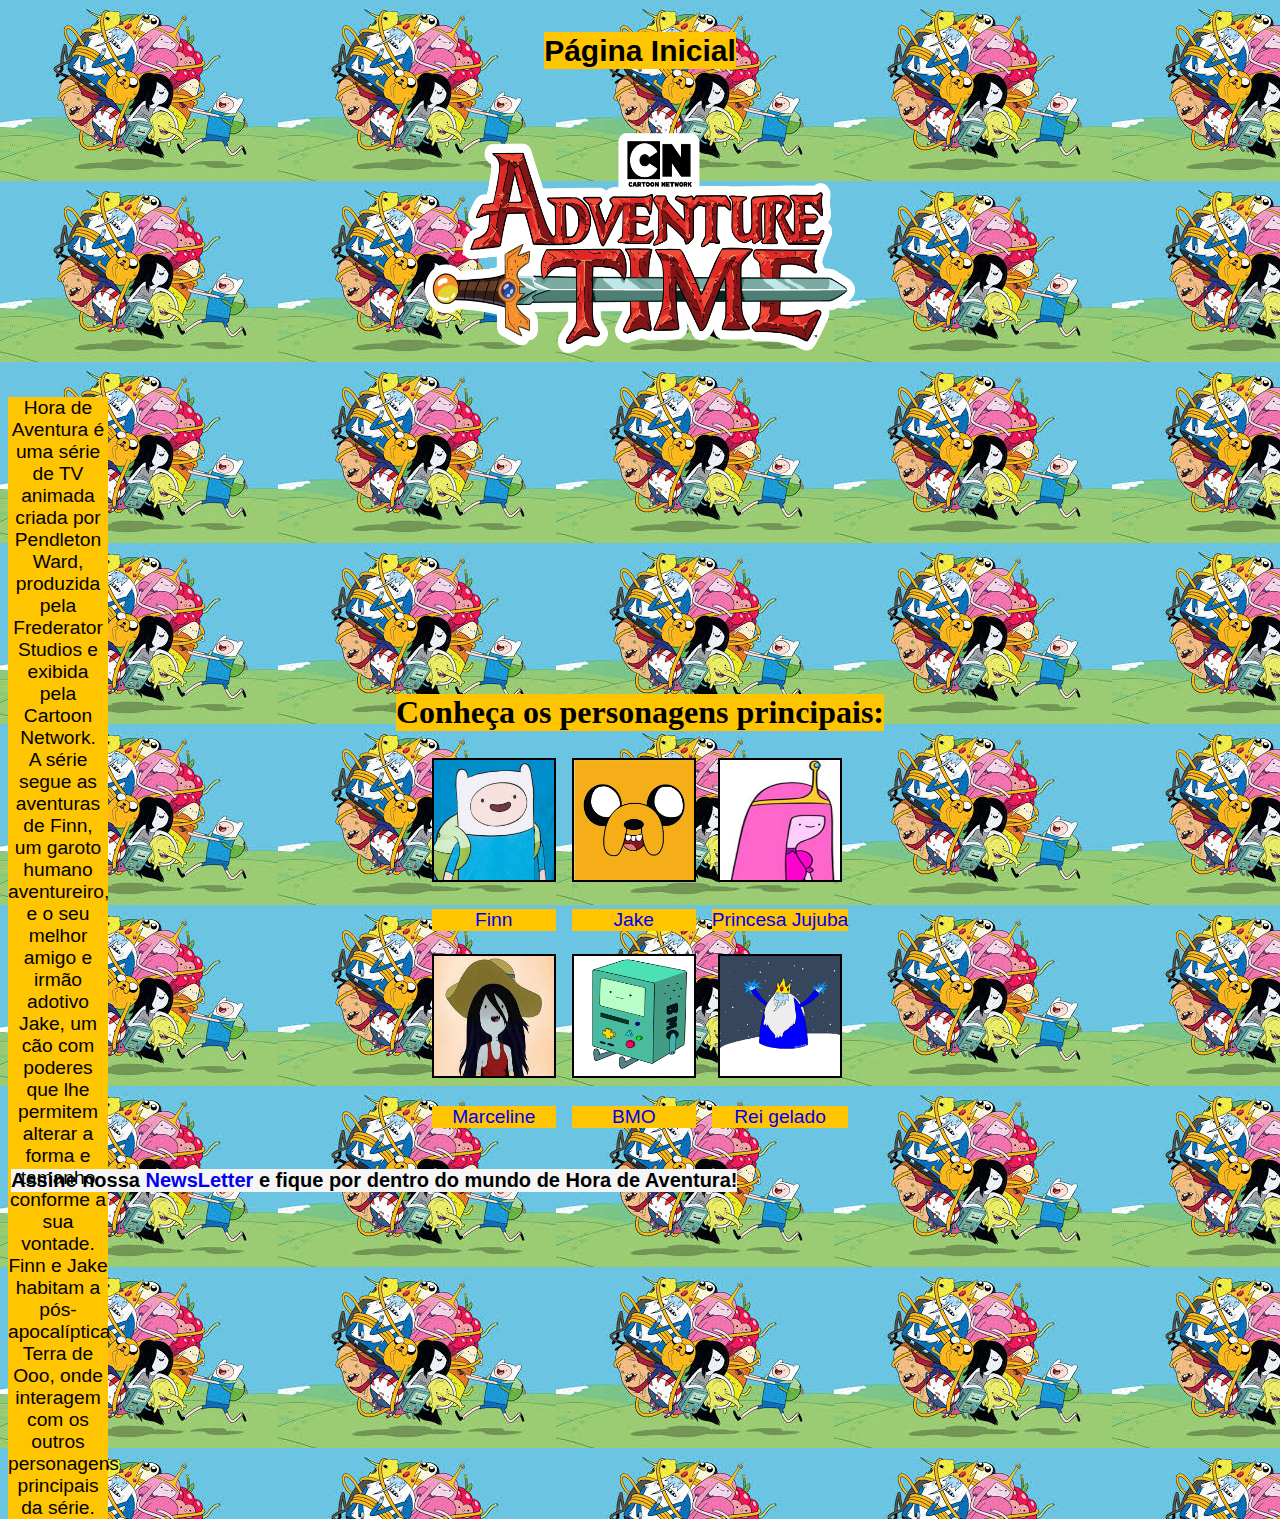
<file: HrdeAv/index.html>
<!DOCTYPE html>
<html>
<head>
	<meta charset="utf-8">
	

	<title>Hora de aventura</title>

      <!--ADICIONAR ESTILO CSS NA PAGINA-->
	<link rel="stylesheet" type="text/css" href="css/estilo.css">
</head>
<body background="img/fundoimg.png">
		<table align="center"> <!--ADICIONAR UMA TABELA-->

			<tr><!--ADICIONAR UMA LINHA NA TABELA-->
			   <th><h1> <a href="index.html"  style="text-decoration:none" class="pg">Página Inicial</a></h1></th>
		    </tr>

		</table> 

		<br><br>

         <!--INSERIR IMAGEM-->
	  <table align="center">
          <tr>
            <th> 
	          <img src="img/logo.png" class="imgg" height="220px" width="430px" class="imagem"> <br><br>
	         </th>
	        </tr>  
	   </table>       

	
         <!--PARAGRAFO-->
	   <div>
        <aside>
         <p>Hora de Aventura é uma série de TV animada criada por Pendleton Ward, produzida pela Frederator Studios e exibida pela Cartoon Network.<br>

             A série segue as aventuras de Finn, um garoto humano aventureiro, e o seu melhor amigo e irmão adotivo Jake, um cão com poderes que lhe permitem alterar a forma e tamanho conforme a sua vontade. Finn e Jake habitam a pós-apocalíptica Terra de Ooo, onde interagem com os outros personagens principais da série.</p>
        </aside>  
     </div>        
    
    <br><br><br>

       <table align="center">

    	<tr> 
    		<th> <h1>Conheça os personagens principais:</h1>
    		</th>
    	</tr>

          <br>  


      <div>   

        <table align="center">
        	<tr>
        		<th><img src="img/finn.png" title="Finn" width="120px" border="2px"></th>
        		 <th></th> <th></th> <th></th>
        		  <th><img src="img/jake.png"  title="Jake" width="120px" border="2px"></th>
        		   <th></th> <th></th> <th></th>
        		    <th><img src="img/jujuba.png" title="Princesa jujuba" width="120px" height="120px" border="2px"></th>
          </tr>

            <tr>
            	<td><a href="pag2.html"  style="text-decoration:none"><p> Finn</p></a></td>
             	<td></td><td></td><td></td>
            	    <td><a href="pag3.html"  style="text-decoration:none"><p>Jake</p></a></td>
            	     <td></td><td></td><td></td>
                 	<td><a href="pag4.html"  style="text-decoration:none"><p>Princesa Jujuba</p></a></td>
            </tr>

            <tr>
            	<th><img src="img/marceline.png" alt="Marceline" title="Marceline" width="120px" height="120px" border="2px"></a></th>
              <th></th> <th></th> <th></th>
               <th><img src="img/bmo.png" alt="BMO" title="BMO" width="120px" height="120px" border="2px"></th>
                <th></th> <th></th> <th></th>
             	 <th><img src="img/gelado.png" alt="rei gelado" title="Rei gelado" width="120px" height="120px" border="2px"></th>
            </tr>

            <tr>
            	<td><a href="pag5.html"  style="text-decoration:none"><p>Marceline</p></a></td>
            	 <td></td><td></td><td></td>
            	  <td><a href="pag6.html"  style="text-decoration:none"><p>BMO</p></a></td>
            	   <td></td><td></td><td></td>
            	    <td><a href="pag7.html"  style="text-decoration:none"><p>Rei gelado</p></a></td>

            </tr>
          </table>
       </div>

        <table>
          <tr>
          	<th>
        	     <h2>Assine nossa <a href="pag8.html" style="text-decoration:none" >NewsLetter</a> e fique por dentro do mundo de Hora de Aventura!</h2>
        	   </th>
          </tr>
        </table>


</body> 
</html>
</file>
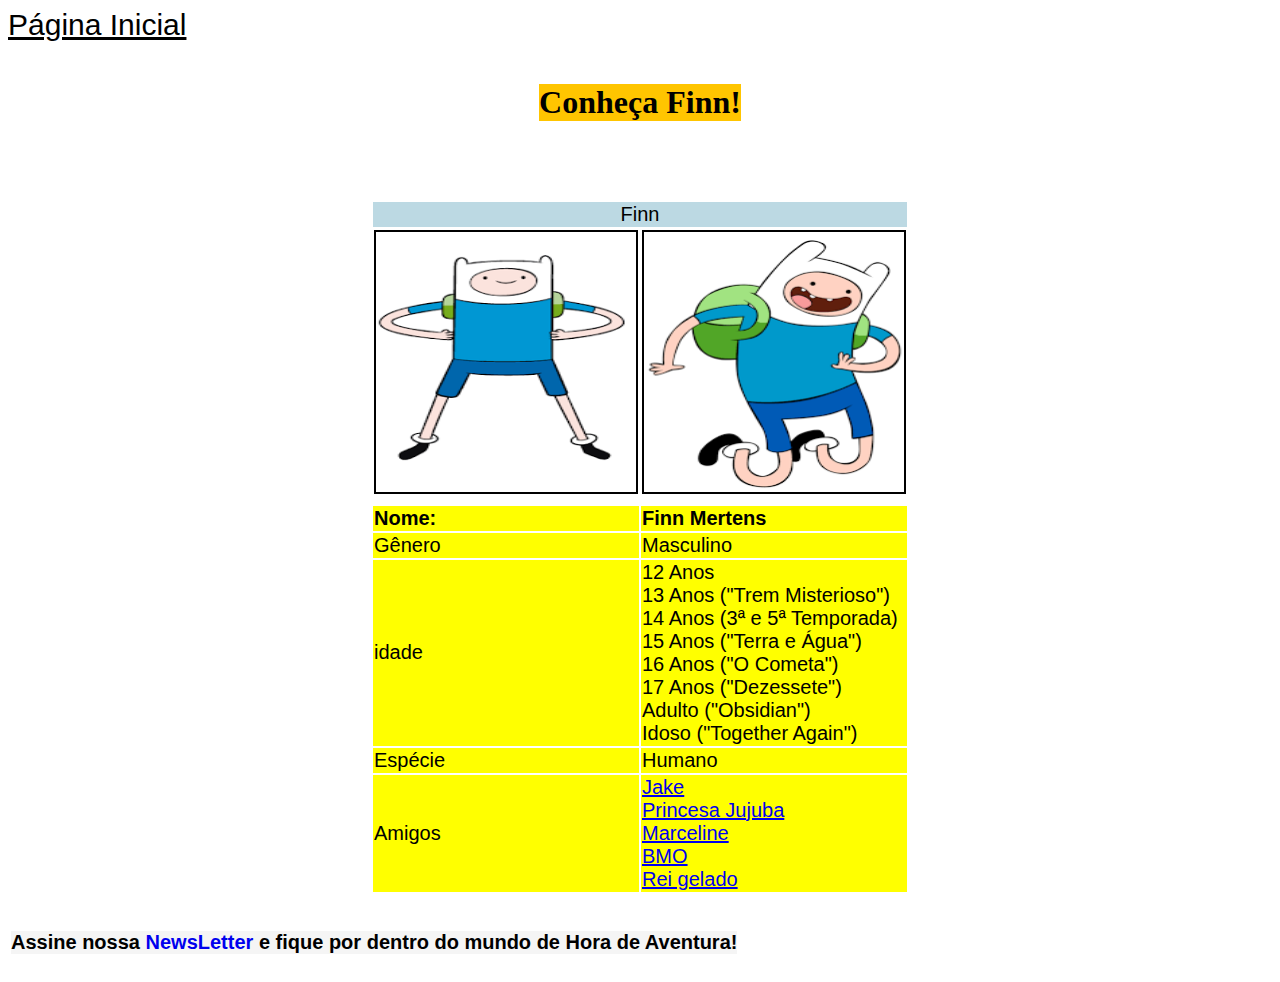
<file: HrdeAv/pag2.html>
<!DOCTYPE html>
<html>
<head>
	<meta charset="utf-8">
	<title>Hora de Aventura</title>
	<link rel="stylesheet" type="text/css" href="css/estilo.css">
</head>
<body>
	<a href="index.html" class="pg">Página Inicial</a>


	<br><br>
	<table align="center">
		<tr>

			<td><h1>Conheça Finn!</h1></td>

		</tr>

	</table>
         <br><br><br>
	<table width="500" align="center" class="texto">
		<tr>
			<td style="background: #BCD9E3; font-size: 100%;" align="center" colspan="2"> Finn</td>

		</tr>
		<tr>
			<th><img src="img/finnimg.png" width="260px" height="260px" border="2px"></th>
			<th><img src="img/finn2.png" width="260px" height="260px" border="2px"></th>

		</tr>

		<tr></tr><tr></tr>
		
		<tr align="left">
			<th bgcolor="yellow">Nome: </th>
			<th bgcolor="yellow">Finn Mertens</th>
			
		</tr>

		<tr>
			<td bgcolor="yellow">Gênero</td>
			<td bgcolor="yellow">Masculino</td>
		</tr>

         <tr>
			<td bgcolor="yellow">idade</td>

			<td bgcolor="yellow">
				12 Anos <br>
                13 Anos ("Trem Misterioso")<br>
                14 Anos (3ª e 5ª Temporada)<br>
                15 Anos ("Terra e Água")<br>
                16 Anos ("O Cometa")<br>
                17 Anos ("Dezessete")<br>
                Adulto ("Obsidian")<br>
                Idoso ("Together Again")
            </td>
        </tr>

        <tr>
        	<td bgcolor="yellow">Espécie</td>
        	<td bgcolor="yellow">Humano</td>

        </tr>

        <tr>
        	<td bgcolor="yellow">Amigos</td>
        	<td bgcolor="yellow">
        		<a href="pag3.html">Jake <br>
                <a href="pag4.html">Princesa Jujuba <br>
                <a href="pag5.html">Marceline <br>
                <a href="pag6.html">BMO <br>
                <a href="pag7.html">Rei gelado <br>

        	</td>

        </tr>

	</table>

	<br>

	<table>
      <tr>
      	<th>
    	     <h2>Assine nossa <a href="pag8.html" style="text-decoration:none" >NewsLetter</a> e fique por dentro do mundo de Hora de Aventura!</h2>
    	   </th>
      </tr>
    </table>




		
		

</body>
</html>
</file>
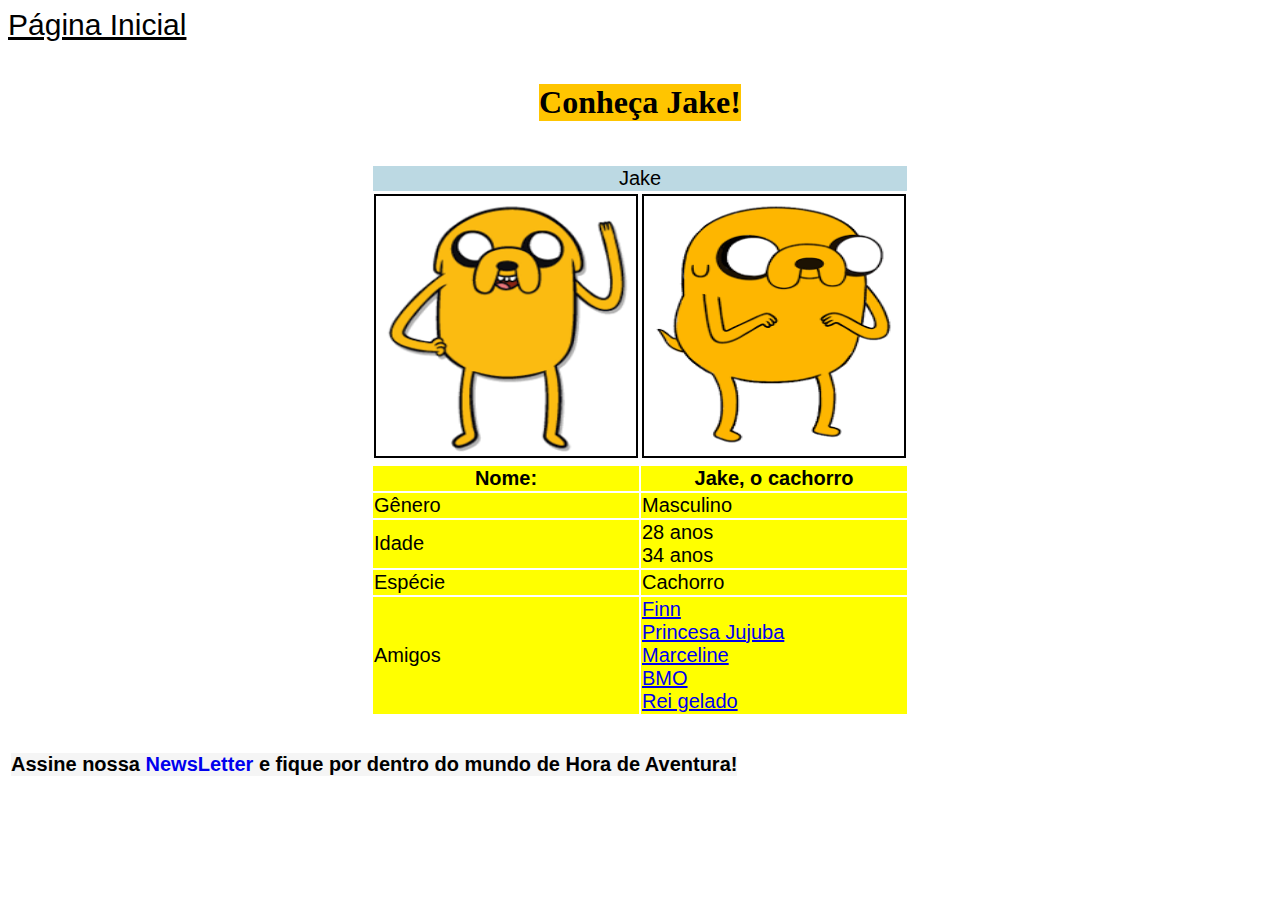
<file: HrdeAv/pag3.html>
<!DOCTYPE html>
<html>
<head>
	<meta charset="utf-8">
	<title>Hora de aventura</title>
	<link rel="stylesheet" type="text/css" href="css/estilo.css">
</head>
<body>
	<a href="index.html" class="pg">Página Inicial</a>
	<br><br>
	<table align="center">
		<tr>
		  <td>	
		    <h1>Conheça Jake!</h1>
          </td>
        </tr>
    </table>   <br>

    <table width="500" align="center" class="texto">     
    	<tr>
    		<td style="background: #BCD9E3; font-size: 100%;" align="center" colspan="2">Jake</td>

    	</tr>

    	<tr>
    		<th><img src="img/jake1.png" width="260px" height="260px" border="2px"></th>
			<th><img src="img/jake2.png" width="260px" height="260px" border="2px"></th>
    	</tr>

    	<tr>
    		<th bgcolor="yellow">Nome: </th>
			<th bgcolor="yellow">Jake, o cachorro</th>
			
		</tr>

		<tr>
			<td bgcolor="yellow">Gênero</td>
			<td bgcolor="yellow">Masculino</td>
		</tr>

         <tr>
			<td bgcolor="yellow">Idade</td>

			<td bgcolor="yellow">
				28 anos <br>
                34 anos
            </td>
        </tr>

        <tr>
        	<td bgcolor="yellow">Espécie</td>
        	<td bgcolor="yellow">Cachorro</td>

        </tr>

        <tr>
        	<td bgcolor="yellow">Amigos</td>
        	<td bgcolor="yellow">
        		<a href="pag2.html">Finn</a> <br>
                <a href="pag4.html">Princesa Jujuba</a> <br>
                <a href="pag5.html">Marceline</a> <br>
                <a href="pag6.html">BMO </a><br>
                <a href="pag7.html">Rei gelado</a> <br>

        	</td>

        </tr>
     </table>


     <br>

	<table>
      <tr>
      	<th>
    	     <h2>Assine nossa <a href="pag8.html" style="text-decoration:none" >NewsLetter</a> e fique por dentro do mundo de Hora de Aventura!</h2>
    	   </th>
      </tr>
    </table>


</body>
</html>
</file>
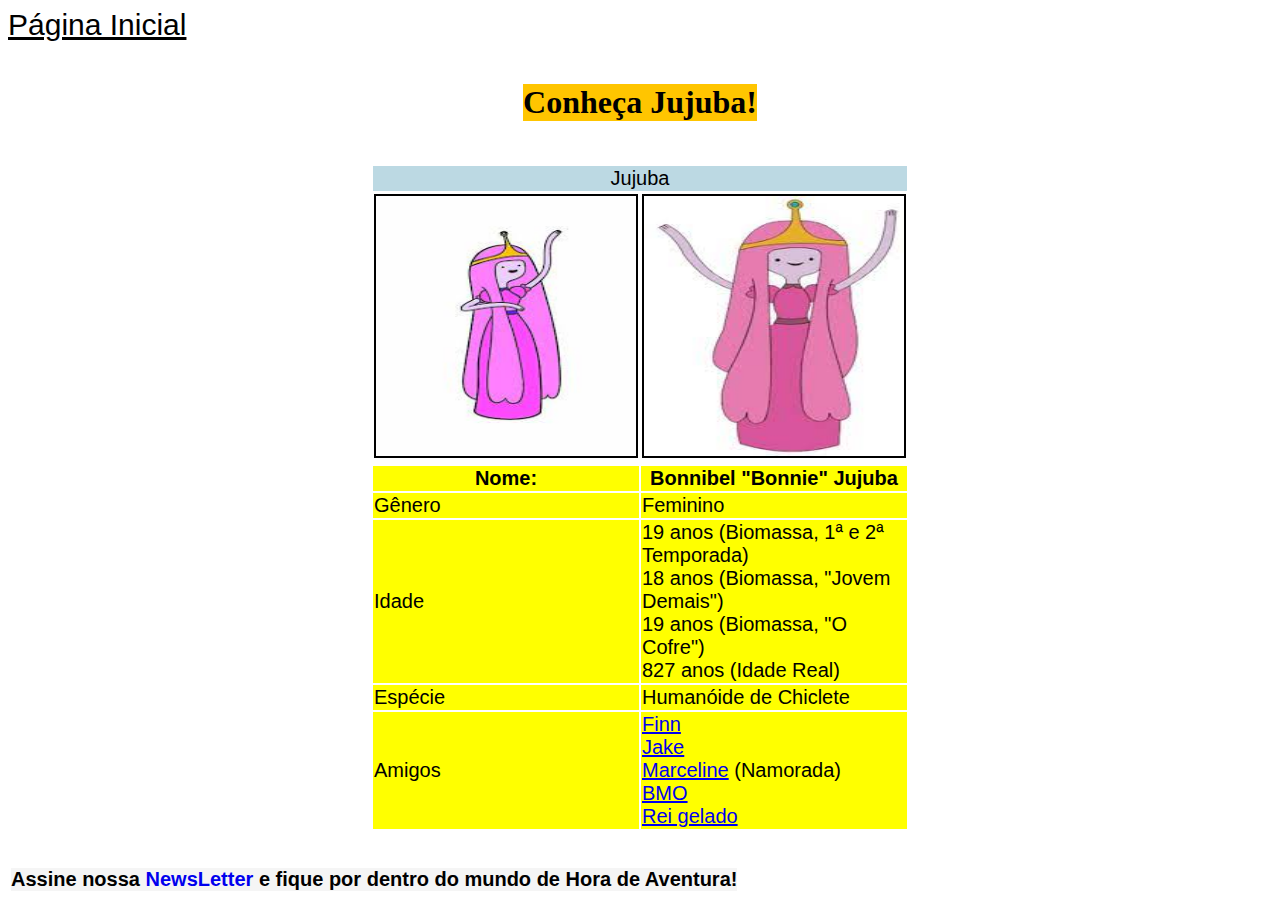
<file: HrdeAv/pag4.html>
<!DOCTYPE html>
<html>
<head>
	<meta charset="utf-8">
	<title>Hora de Aventura</title>
	<link rel="stylesheet" type="text/css" href="css/estilo.css">
</head>
<body>
	<a href="index.html" class="pg">Página Inicial</a>
	<br><br>
	<table align="center">
		<tr>
		  <td>	
		    <h1>Conheça Jujuba!</h1>
          </td>
        </tr>
    </table>   <br>

    <table width="500" align="center" class="texto">     
    	<tr>
    		<td style="background: #BCD9E3; font-size: 100%;" align="center" colspan="2">Jujuba</td>

    	</tr>

    	<tr>
    		<th><img src="img/jujuba1.png" width="260px" height="260px" border="2px"></th>
			<th><img src="img/jujuba2.png" width="260px" height="260px" border="2px"></th>
    	</tr>

    	<tr>
    		<th bgcolor="yellow">Nome: </th>
			<th bgcolor="yellow">Bonnibel "Bonnie" Jujuba</th>
			
		</tr>

		<tr>
			<td bgcolor="yellow">Gênero</td>
			<td bgcolor="yellow">Feminino</td>
		</tr>

         <tr>
			<td bgcolor="yellow">Idade</td>

			<td bgcolor="yellow">
				19 anos (Biomassa, 1ª e 2ª Temporada)<br>
                18 anos (Biomassa, "Jovem Demais") <br>
                19 anos (Biomassa, "O Cofre")<br>
                827 anos (Idade Real)
            </td>
        </tr>

        <tr>
        	<td bgcolor="yellow">Espécie</td>
        	<td bgcolor="yellow">Humanóide de Chiclete</td>

        </tr>

        <tr>
        	<td bgcolor="yellow">Amigos</td>
        	<td bgcolor="yellow">
        		<a href="pag2.html">Finn </a> <br>
                <a href="pag3.html">Jake</a> <br>
                <a href="pag5.html">Marceline</a> (Namorada) <br>
                <a href="pag6.html">BMO</a> <br>
                <a href="pag7.html">Rei gelado</a> <br>

        	</td>

        </tr>

     </table>

     <br>

	<table>
      <tr>
      	<th>
    	     <h2>Assine nossa <a href="pag8.html" style="text-decoration:none" >NewsLetter</a> e fique por dentro do mundo de Hora de Aventura!</h2>
    	   </th>
      </tr>
    </table>

</body>
</html>
</file>
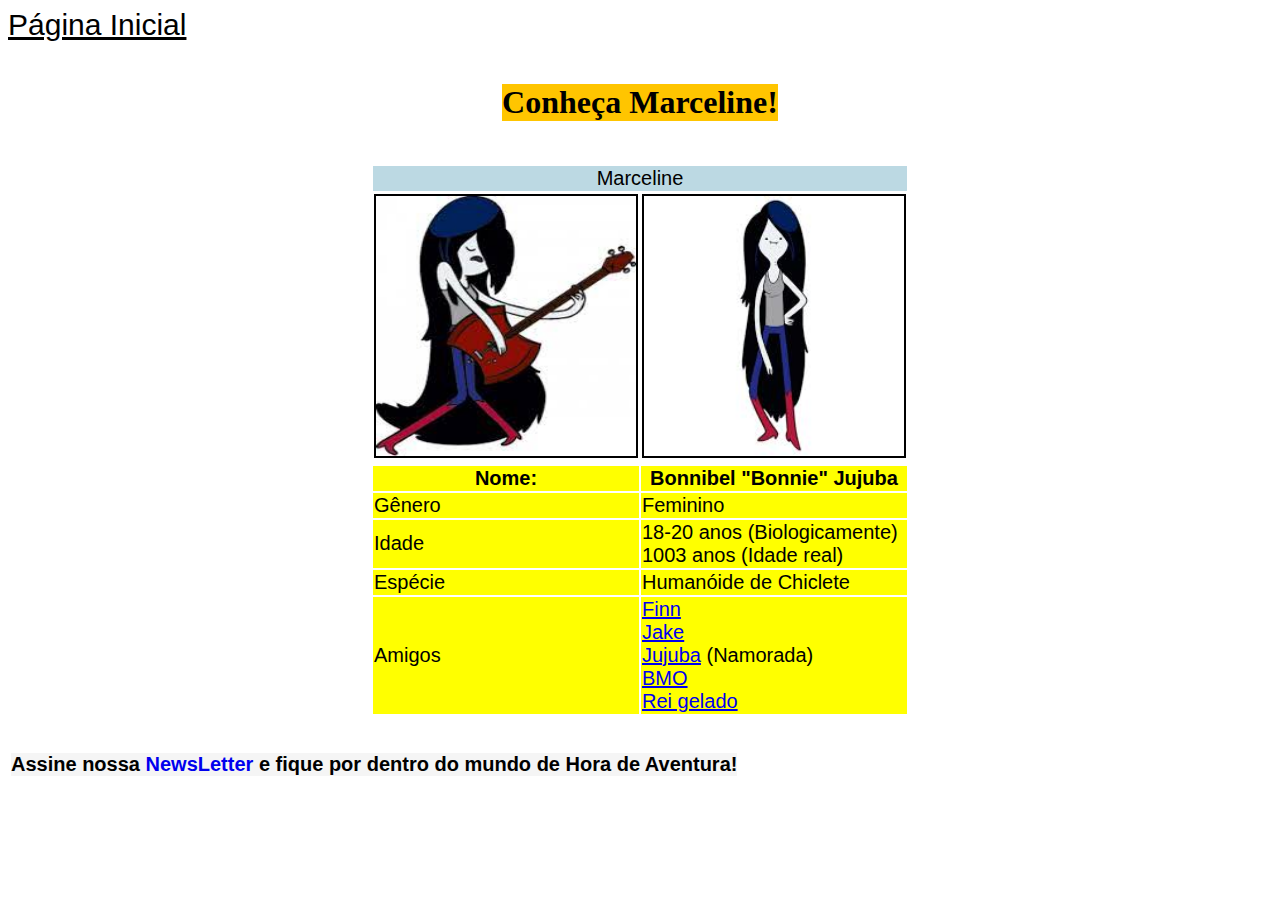
<file: HrdeAv/pag5.html>
<!DOCTYPE html>
<html>
<head>
	<meta charset="utf-8">
	<title>Hora de Aventura</title>
	<link rel="stylesheet" type="text/css" href="css/estilo.css">
</head>
<body>
	<a href="index.html" class="pg">Página Inicial</a>
	<br><br>
	<table align="center">
		<tr>
		  <td>	
		    <h1>Conheça Marceline!</h1>
          </td>
        </tr>
    </table>   <br>

    <table width="500" align="center" class="texto">     
    	<tr>
    		<td style="background: #BCD9E3; font-size: 100%;" align="center" colspan="2">Marceline</td>

    	</tr>

    	<tr>
    		<th><img src="img/marci.png" width="260px" height="260px" border="2px"></th>
		<th><img src="img/marci1.png" width="260px" height="260px" border="2px"></th>
    	</tr>

    	<tr>
    		<th bgcolor="yellow">Nome: </th>
			<th bgcolor="yellow">Bonnibel "Bonnie" Jujuba</th>
			
		</tr>

		<tr>
			<td bgcolor="yellow">Gênero</td>
			<td bgcolor="yellow">Feminino</td>
		</tr>

         <tr>
	        <td bgcolor="yellow">Idade</td>

	        <td bgcolor="yellow">
		        18-20 anos (Biologicamente) <br>
                        1003 anos (Idade real) 
                </td>
        </tr>

        <tr>
        	<td bgcolor="yellow">Espécie</td>
        	<td bgcolor="yellow">Humanóide de Chiclete</td>

        </tr>

        <tr>
        	<td bgcolor="yellow">Amigos</td>
        	<td bgcolor="yellow">
        		<a href="pag2.html">Finn </a> <br>
                <a href="pag3.html">Jake</a> <br>
                <a href="pag4.html">Jujuba</a> (Namorada) <br>
                <a href="pag6.html">BMO</a> <br>
                <a href="pag7.html">Rei gelado</a> <br>

        	</td>

        </tr>  

      </table>

      <br>

	<table>
      <tr>
      	<th>
    	     <h2>Assine nossa <a href="pag8.html" style="text-decoration:none" >NewsLetter</a> e fique por dentro do mundo de Hora de Aventura!</h2>
    	   </th>
      </tr>
    </table>

</body>
</html>
</file>
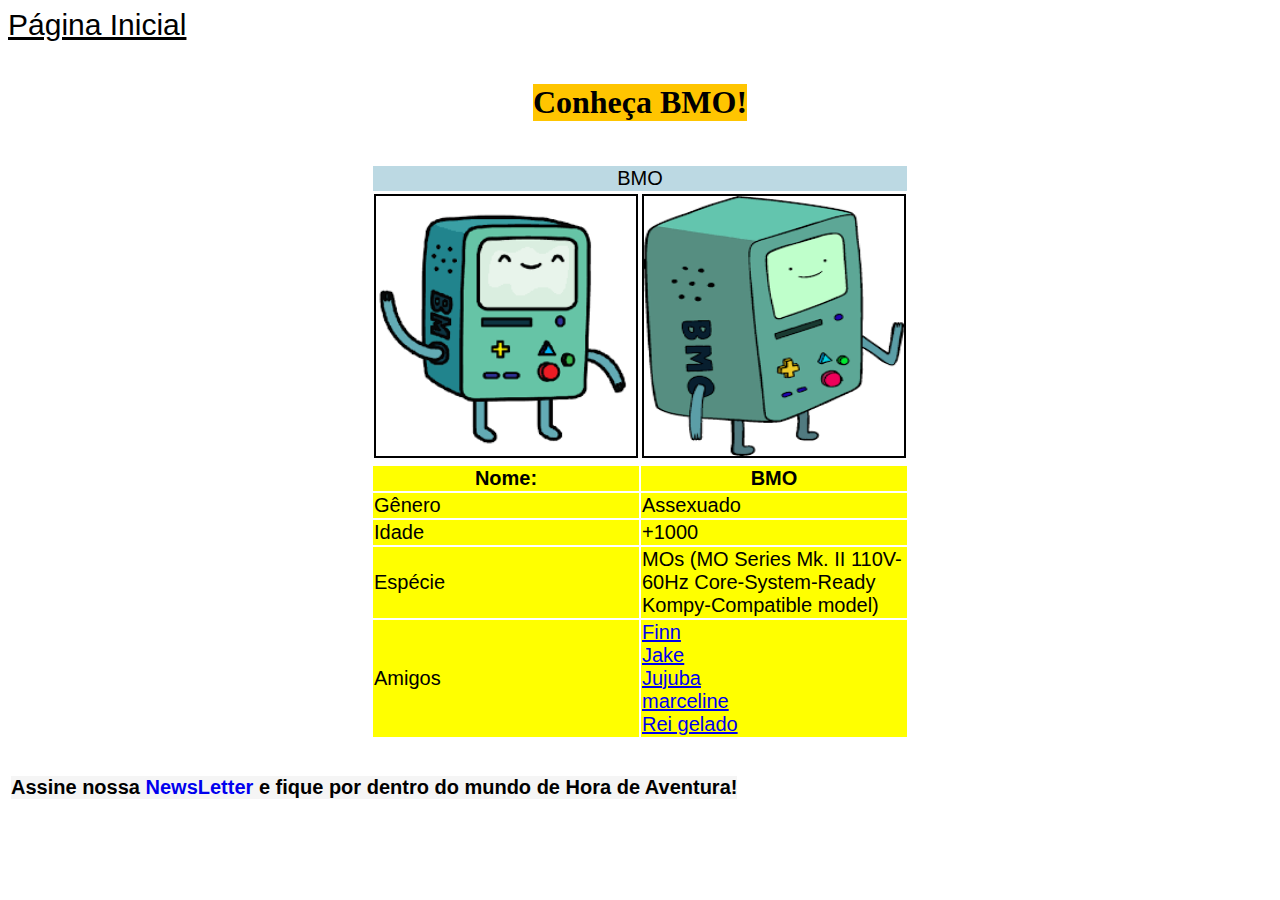
<file: HrdeAv/pag6.html>
<!DOCTYPE html>
<html>
<head>
	<meta charset="utf-8">
	<title>Hora de Aventura</title>
	<link rel="stylesheet" type="text/css" href="css/estilo.css">
</head>
<body>
	<a href="index.html" class="pg">Página Inicial</a>
	<br><br>
	<table align="center">
		<tr>
		  <td>	
		    <h1>Conheça BMO!</h1>
          </td>
        </tr>
    </table>   <br>

    <table width="500" align="center" class="texto">     
    	<tr>
    		<td style="background: #BCD9E3; font-size: 100%;" align="center" colspan="2">BMO</td>

    	</tr>

    	<tr>
    		<th><img src="img/bmo1.png" width="260px" height="260px" border="2px"></th>
		<th><img src="img/bmo2.png" width="260px" height="260px" border="2px"></th>
    	</tr>

    	<tr>
    		<th bgcolor="yellow">Nome: </th>
			<th bgcolor="yellow">BMO</th>
			
		</tr>

		<tr>
			<td bgcolor="yellow">Gênero</td>
			<td bgcolor="yellow">Assexuado</td>
		</tr>

         <tr>
	        <td bgcolor="yellow">Idade</td>

	        <td bgcolor="yellow">
		        +1000 
                </td>
        </tr>

        <tr>
        	<td bgcolor="yellow">Espécie</td>
        	<td bgcolor="yellow">MOs (MO Series Mk. II 110V-60Hz Core-System-Ready Kompy-Compatible model)</td>

        </tr>

        <tr>
        	<td bgcolor="yellow">Amigos</td>
        	<td bgcolor="yellow">
        		<a href="pag2.html">Finn </a> <br>
                <a href="pag3.html">Jake</a> <br>
                <a href="pag4.html">Jujuba</a> <br>
                <a href="pag5.html">marceline</a> <br>
                <a href="pag7.html">Rei gelado</a> <br>

        	</td>

        </tr>

     </table>

       <br>
 
    <table>

      <tr>
      	<th>
    	     <h2>Assine nossa <a href="pag8.html" style="text-decoration:none" >NewsLetter</a> e fique por dentro do mundo de Hora de Aventura!</h2>
    	   </th>
      </tr>
    </table>

</body>
</html>
</file>
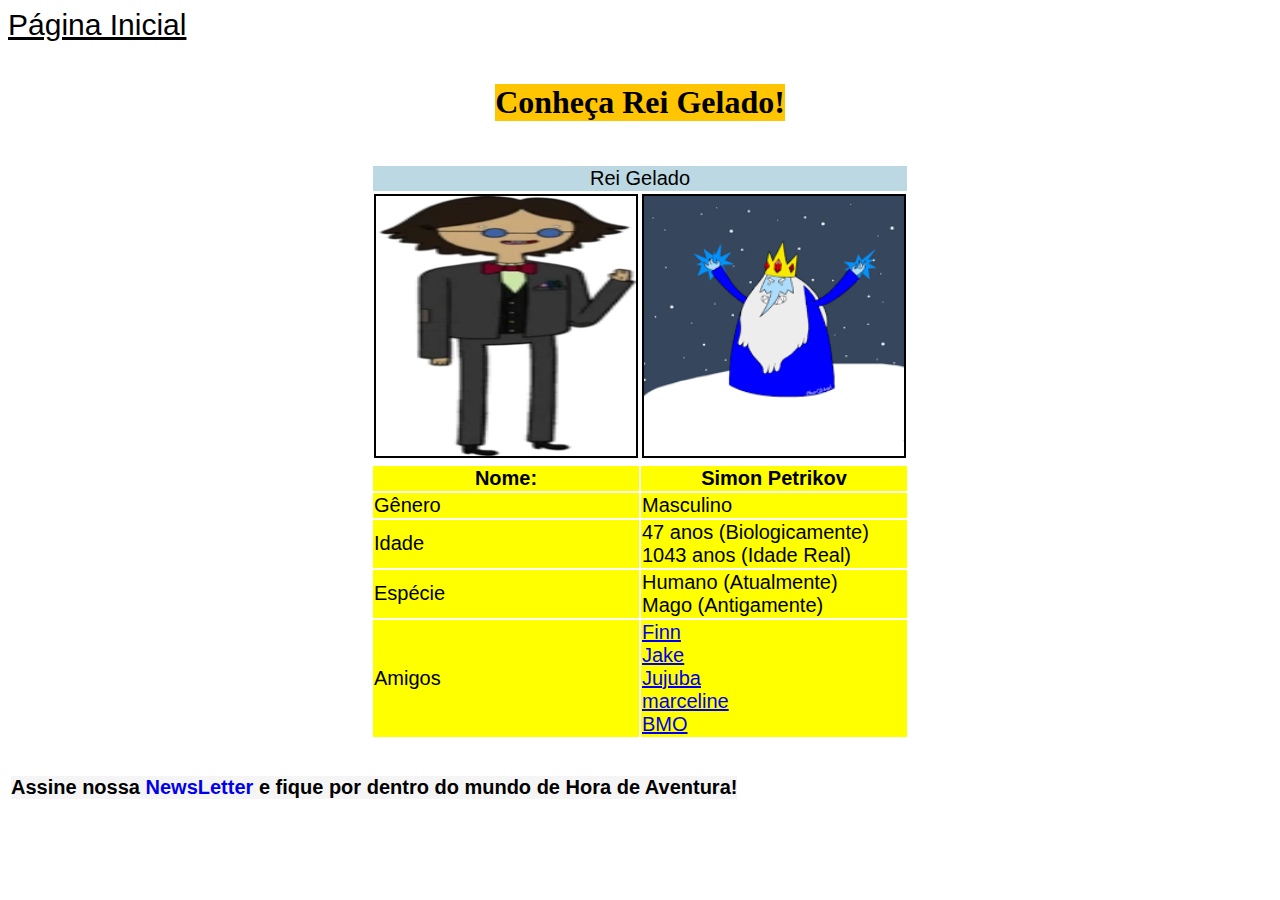
<file: HrdeAv/pag7.html>
<!DOCTYPE html>
<html>
<head>
	<meta charset="utf-8">
	<title>Hora de Aventura</title>
	<link rel="stylesheet" type="text/css" href="css/estilo.css">
</head>
<body>
	<a href="index.html" class="pg">Página Inicial</a>
	<br><br>
	<table align="center">
		<tr>
		  <td>	
		    <h1>Conheça Rei Gelado!</h1>
          </td>
        </tr>
    </table>   <br>

    <table width="500" align="center" class="texto">     
    	<tr>
    		<td style="background: #BCD9E3; font-size: 100%;" align="center" colspan="2">Rei Gelado</td>

    	</tr>

    	<tr>
    		<th><img src="img/gelado1.png" width="260px" height="260px" border="2px"></th>
		<th><img src="img/gelado.png" width="260px" height="260px" border="2px"></th>
    	</tr>

    	<tr>
    		<th bgcolor="yellow">Nome: </th>
			<th bgcolor="yellow">Simon Petrikov</th>
			
		</tr>

		<tr>
			<td bgcolor="yellow">Gênero</td>
			<td bgcolor="yellow">Masculino</td>
		</tr>

         <tr>
	        <td bgcolor="yellow">Idade</td>

	        <td bgcolor="yellow">
		        47 anos (Biologicamente)<br>
                        1043 anos (Idade Real)
                </td>
        </tr>

        <tr>
        	<td bgcolor="yellow">Espécie</td>
        	<td bgcolor="yellow">	
        		Humano (Atualmente)<br>
                        Mago (Antigamente)</td>

        </tr>

        <tr>
        	<td bgcolor="yellow">Amigos</td>
        	<td bgcolor="yellow">
        		<a href="pag2.html">Finn </a> <br>
                <a href="pag3.html">Jake</a> <br>
                <a href="pag4.html">Jujuba</a> <br>
                <a href="pag5.html">marceline</a> <br>
                <a href="pag6.html">BMO</a> <br>

        	</td>

        </tr> 
     </table>

     <br>

	<table>
      <tr>
      	<th>
    	     <h2>Assine nossa <a href="pag8.html" style="text-decoration:none" >NewsLetter</a> e fique por dentro do mundo de Hora de Aventura!</h2>
    	   </th>
      </tr>
    </table>

</body>
</html>
</file>
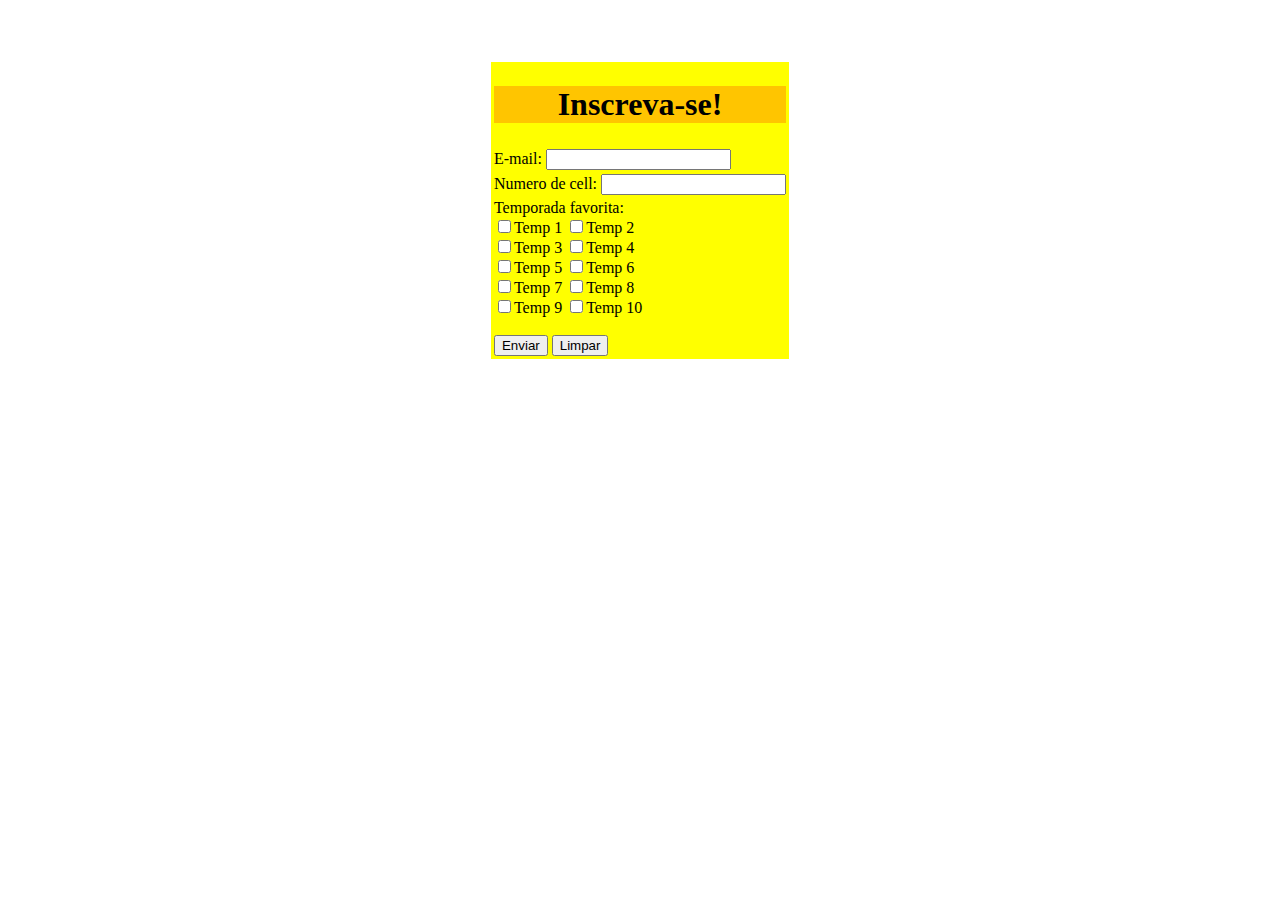
<file: HrdeAv/pag8.html>
<!DOCTYPE html>
<html>
<head>
	<meta charset="utf-8">
	<title>Hora de Aventura</title>
	<link rel="stylesheet" type="text/css" href="css/estilo.css">
</head>
<body>

	<table align="center" bgcolor="yellow">

		<tr>
			<td><h1 align="center">Inscreva-se!</h1></td>

		</tr>
     

      <br><br><br>


	

		<tr>
			<td>
				<form id="NewsL" action="Noticias.php" method="get">
                 <label>E-mail:</label>
                 <input type="text" id="email" name="E-mail">
             </td>

		</tr>

		<tr>
			<td>
				<label>Numero de cell:</label>
                <input type="number" id="numeroCell" name="celular">
            </td>

		</tr>


		<tr>
			<td>
				<label>Temporada favorita:</label> <br>
       <input type="checkbox" id="temp1" name="Temporada" value="1">Temp 1
         <input type="checkbox" id="temp2" name="Temporada" value="2">Temp 2 <br>
          <input type="checkbox" id="temp3" name="Temporada" value="3">Temp 3 
           <input type="checkbox" id="temp4" name="Temporada" value="4">Temp 4 <br>
            <input type="checkbox" id="temp5" name="Temporada" value="5">Temp 5
             <input type="checkbox" id="temp6" name="Temporada" value="6">Temp 6 <br>
              <input type="checkbox" id="temp7" name="Temporada" value="7">Temp 7 
               <input type="checkbox" id="temp8" name="Temporada" value="8">Temp 8 <br>
                <input type="checkbox" id="temp9" name="Temporada" value="9">Temp 9
                 <input type="checkbox" id="temp10" name="Temporada" value="10">Temp 10 <br>
          <br>
           <input type="submit" id="Botao" name="Botao" value="Enviar">
            <input type="reset" id="Botao" name="Botao" value="Limpar">

          </form>
         </table>
</file>
<file: HrdeAv/css/estilo.css>
body {
	background: ;
     

}


p{
	font-family: sans-serif;
	font-size: 120%;
	text-align: center;
	background-color: #ffc500;
}

h1 {
	background-color: #ffc500;
}

div{
        width: 100px;
        height: 100px;
 }


.texto{
	font-size: 20px;
	font-family: sans-serif;

}

.pg{
	text-align: left;
	font-family: sans-serif;
	border-style: hidden;
	font-size: 30px;
	color: black;

}

h2{
	font-size: 20px;
    font-family: sans-serif;
    background-color: whitesmoke;
}
</file>
